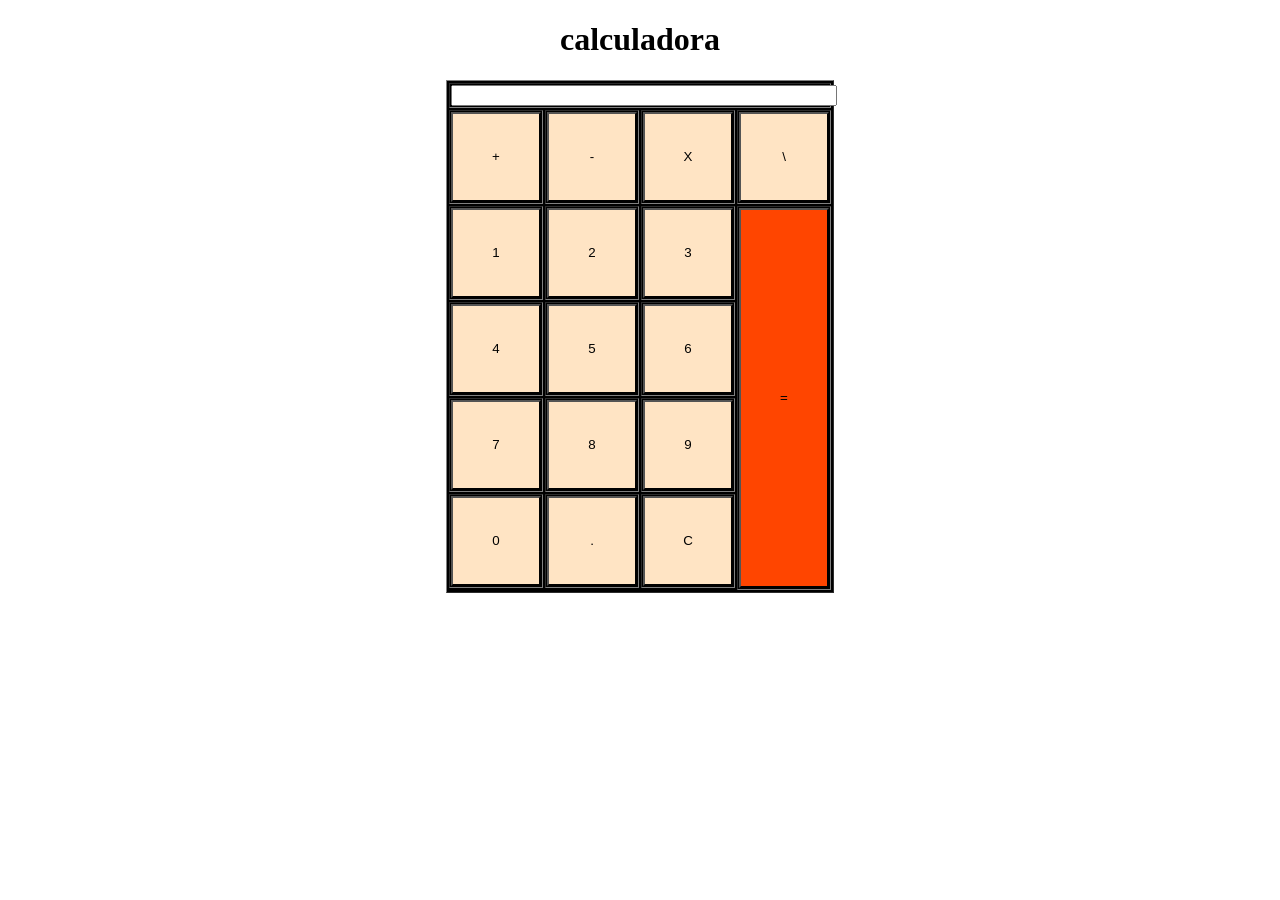
<file: index.html>
<!DOCTYPE html>
<head>
    <title>calculadora</title>
    <meta charset="UTf-8">
    <link rel="stylesheet" href="calculadora.css">
</head>
<body>
    <h1 class="titulo">calculadora</h1>
    <div class="tabela">
       
    <table class="fundo" border="1" >
        <tr>
        <th colspan="5"><input type="text" id="tela" readonly></th>
        </tr>
<tr>
     <td><button  onclick="adicionar('+')" class="botoes">+</button></td>
      <td><button onclick="adicionar('-')" class="botoes">-</button></td>
      <td><button onclick="adicionar('*')" class="botoes">X</button></td>
      <td><button onclick="adicionar(':')" class="botoes">\</button></td>
</tr>
<tr>
    <td><button onclick="adicionar('1')" class="botoes">1</button></td>
    <td><button  onclick="adicionar('2')" class="botoes">2</button></td>
     <td><button  onclick="adicionar('3')" class="botoes">3</button></td>
     <td rowspan="5"><button  onclick="calcular()" id="igual" class="botoes">=</button></td>
</tr>
<tr>
     <td><button  onclick="adicionar('4')" class="botoes">4</button></td>
      <td><button  onclick="adicionar('5')" class="botoes">5</button></td>
       <td><button  onclick="adicionar('6')" class="botoes">6</button></td>
    
    </tr>
    <tr>
     <td><button  onclick="adicionar('7')" class="botoes">7</button></td>
      <td><button  onclick="adicionar('8')" class="botoes">8</button></td>
       <td><button  onclick="adicionar('9')" class="botoes">9</button></td>
    </tr>
    <tr>
    <td><button  onclick="adicionar('0')" class="botoes">0</button></td>
   <td><button onclick="adicionar('.')" class="botoes">.</button></td>
      <td><button  onclick="limpar()" class="botoes">C</button></td>
</tr>
<tr>
   
</tr>
    </table>
    </div>

    <script>
       let valor=""
       function adicionar(num) {
        valor+=num
        document.getElementById("tela").value=valor
       }
       function limpar() {
        valor=""
        document.getElementById("tela").value=valor
       }
       function calcular(num) {
        try{
            let resultado= eval(valor)
            document.getElementById("tela").value= resultado
valor= resultado
        }
        catch{
            document.getElementById("tela").value="erro"
            valor=""
        }
       }
    </script>
</body>
</file>
<file: calculadora.css>
.titulo{
    text-align: center;
}
.tabela{
    display: flex;
   justify-content: center;
align-items: center;


}
.botoes{
    height: 90px;
    width: 90px;
    background-color: bisque;

}
#igual{
    height: 100%;
    width: 100%;
    background-color: orangered;
}
td{
    width: 80px;
    height: 80px;
}
.fundo{
    background-color: black;
}
#tela{
    width: 100%;
    height: 100%;
   
}
</file>
